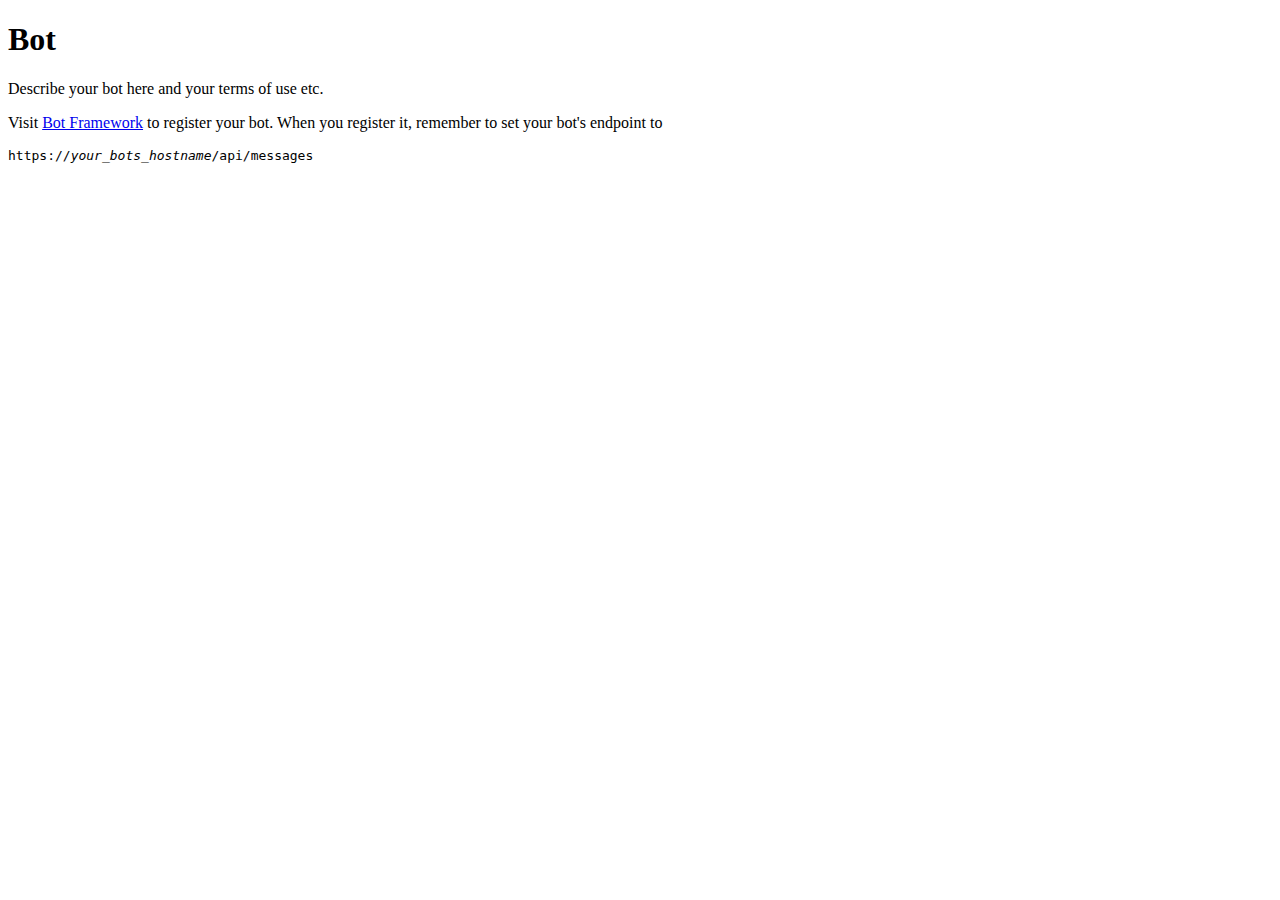
<file: Bot/default.htm>
﻿<!DOCTYPE html>
<html>
<head>
    <title></title>
    <meta charset="utf-8" />
</head>
<body style="font-family:'Segoe UI'">
    <h1>Bot</h1>
    <p>Describe your bot here and your terms of use etc.</p>
    <p>Visit <a href="https://www.botframework.com/">Bot Framework</a> to register your bot. When you register it, remember to set your bot's endpoint to <pre>https://<i>your_bots_hostname</i>/api/messages</p>
</body>
</html>
</file>
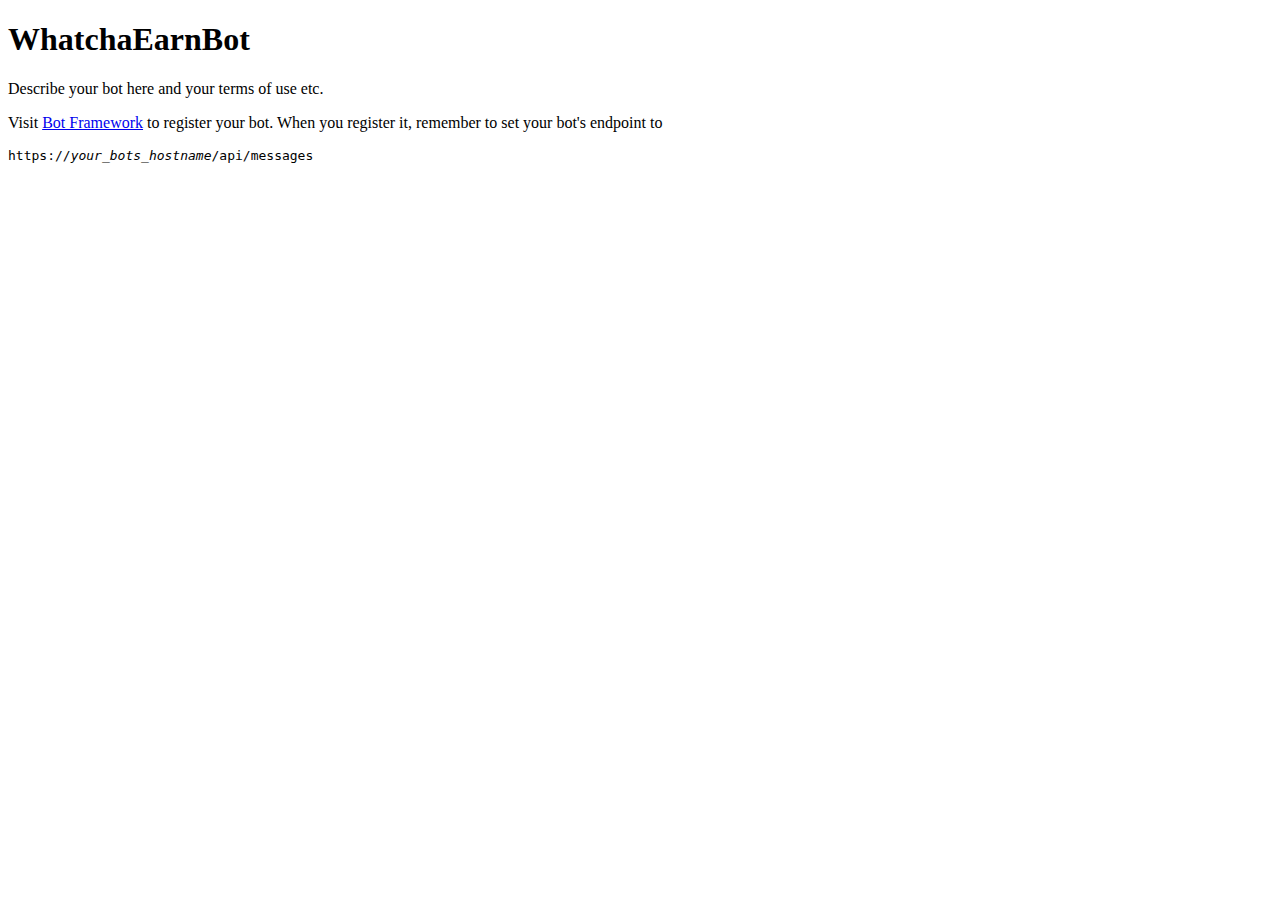
<file: WhatchaEarnBot/default.htm>
﻿<!DOCTYPE html>
<html>
<head>
    <title></title>
    <meta charset="utf-8" />
</head>
<body style="font-family:'Segoe UI'">
    <h1>WhatchaEarnBot</h1>
    <p>Describe your bot here and your terms of use etc.</p>
    <p>Visit <a href="https://www.botframework.com/">Bot Framework</a> to register your bot. When you register it, remember to set your bot's endpoint to <pre>https://<i>your_bots_hostname</i>/api/messages</pre></p>
</body>
</html>
</file>
